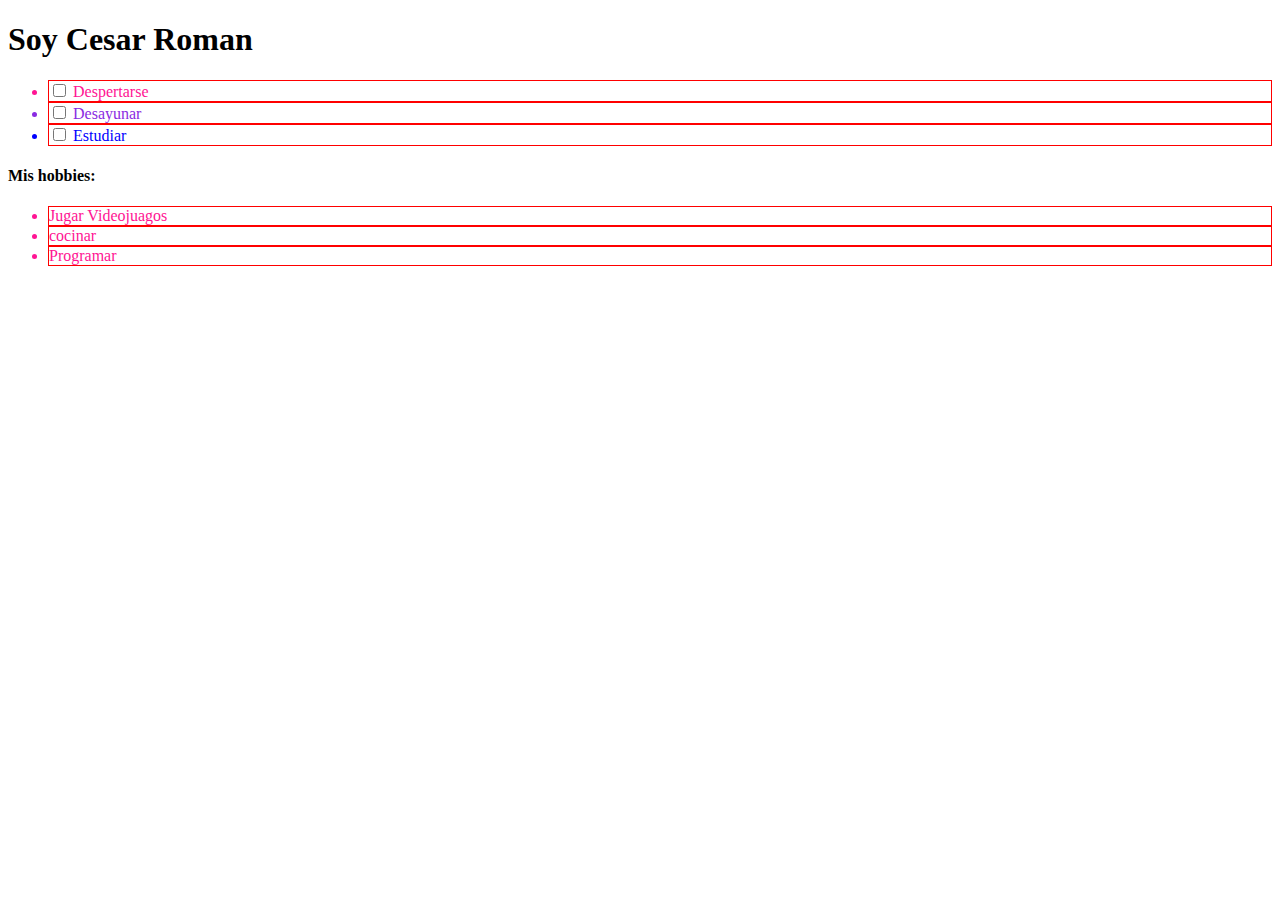
<file: index.html>
<!DOCTYPE html>
<html>
<head>
    <title>About Me</title>
    <link rel="stylesheet" type="text/css" href="todo.css">

    <style type="text/css">
        /* selector {
            property: value;
        }
        h1 {
          color: purple;
        }
        li {
          color:darkorange;
        }*/
    </style>
</head>
<body>
<h1>Soy Cesar Roman </h1>
<ul>
    <li>
      <input type="checkbox">
        Despertarse
    </li>
    <li id="todo2">
      <input type="checkbox">
        Desayunar
    </li>
    <li class="todo3">
      <input type="checkbox">
        Estudiar
    </li>
</ul>

<h4> Mis hobbies:</h4>
<ul>
    <li>Jugar Videojuagos</li>
    <li>cocinar</li>
    <li>Programar</li>
</ul>
</body>
</html>
</file>
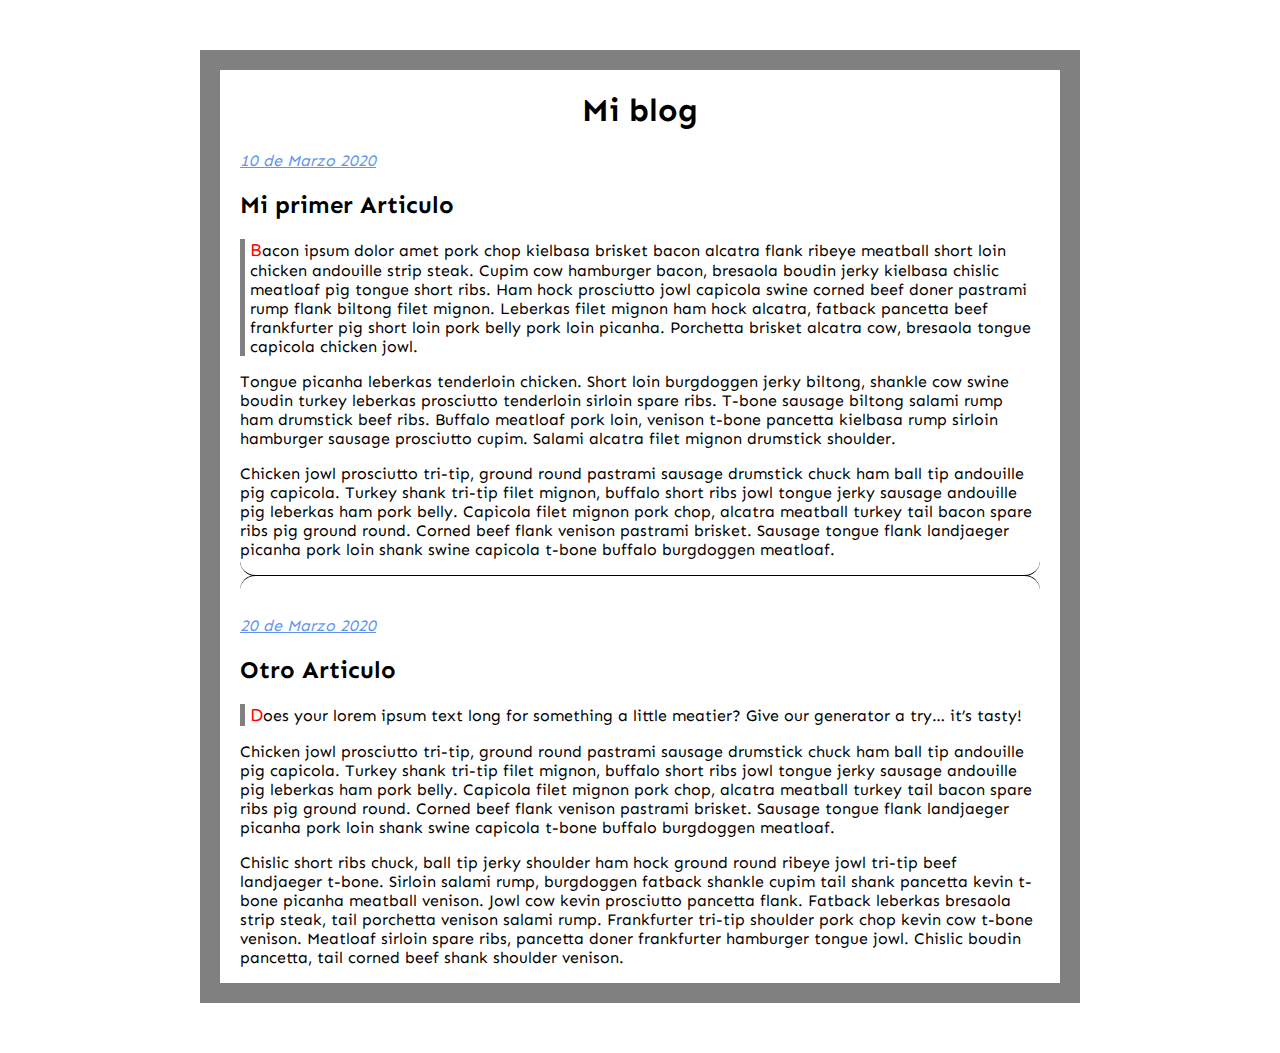
<file: blog.html>
<!DOCTYPE html>
<html>
<head>
    <title>Blog</title>
    <link rel="stylesheet" type="text/css" href="niceblog.css">
    <link href="https://fonts.googleapis.com/css?family=Sen&display=swap" rel="stylesheet">
</head>
<body>
<h1> Mi blog</h1>

<div class="post">
    <div class="date">10 de Marzo 2020</div>
    <h2>Mi primer Articulo</h2>
    <p>
        Bacon ipsum dolor amet pork chop kielbasa brisket bacon alcatra flank ribeye meatball short loin chicken andouille strip steak. Cupim cow hamburger bacon, bresaola boudin jerky kielbasa chislic meatloaf pig tongue short ribs. Ham hock prosciutto jowl capicola swine corned beef doner pastrami rump flank biltong filet mignon. Leberkas filet mignon ham hock alcatra, fatback pancetta beef frankfurter pig short loin pork belly pork loin picanha. Porchetta brisket alcatra cow, bresaola tongue capicola chicken jowl.
    </p>
    <p>
        Tongue picanha leberkas tenderloin chicken. Short loin burgdoggen jerky biltong, shankle cow swine boudin turkey leberkas prosciutto tenderloin sirloin spare ribs. T-bone sausage biltong salami rump ham drumstick beef ribs. Buffalo meatloaf pork loin, venison t-bone pancetta kielbasa rump sirloin hamburger sausage prosciutto cupim. Salami alcatra filet mignon drumstick shoulder.
    </p>
    <p>
        Chicken jowl prosciutto tri-tip, ground round pastrami sausage drumstick chuck ham ball tip andouille pig capicola. Turkey shank tri-tip filet mignon, buffalo short ribs jowl tongue jerky sausage andouille pig leberkas ham pork belly. Capicola filet mignon pork chop, alcatra meatball turkey tail bacon spare ribs pig ground round. Corned beef flank venison pastrami brisket. Sausage tongue flank landjaeger picanha pork loin shank swine capicola t-bone buffalo burgdoggen meatloaf.
    </p>
</div>
<hr>
<div class="post">
    <div class="date"> 20 de Marzo 2020</div>
    <h2>Otro Articulo</h2>
    <p>
        Does your lorem ipsum text long for something a little meatier? Give our generator a try… it’s tasty!
    </p>
    <p>
        Chicken jowl prosciutto tri-tip, ground round pastrami sausage drumstick chuck ham ball tip andouille pig capicola. Turkey shank tri-tip filet mignon, buffalo short ribs jowl tongue jerky sausage andouille pig leberkas ham pork belly. Capicola filet mignon pork chop, alcatra meatball turkey tail bacon spare ribs pig ground round. Corned beef flank venison pastrami brisket. Sausage tongue flank landjaeger picanha pork loin shank swine capicola t-bone buffalo burgdoggen meatloaf.
    </p>
    <p>
        Chislic short ribs chuck, ball tip jerky shoulder ham hock ground round ribeye jowl tri-tip beef landjaeger t-bone. Sirloin salami rump, burgdoggen fatback shankle cupim tail shank pancetta kevin t-bone picanha meatball venison. Jowl cow kevin prosciutto pancetta flank. Fatback leberkas bresaola strip steak, tail porchetta venison salami rump. Frankfurter tri-tip shoulder pork chop kevin cow t-bone venison. Meatloaf sirloin spare ribs, pancetta doner frankfurter hamburger tongue jowl. Chislic boudin pancetta, tail corned beef shank shoulder venison.
    </p>

</div>

</body>
</html>
</file>
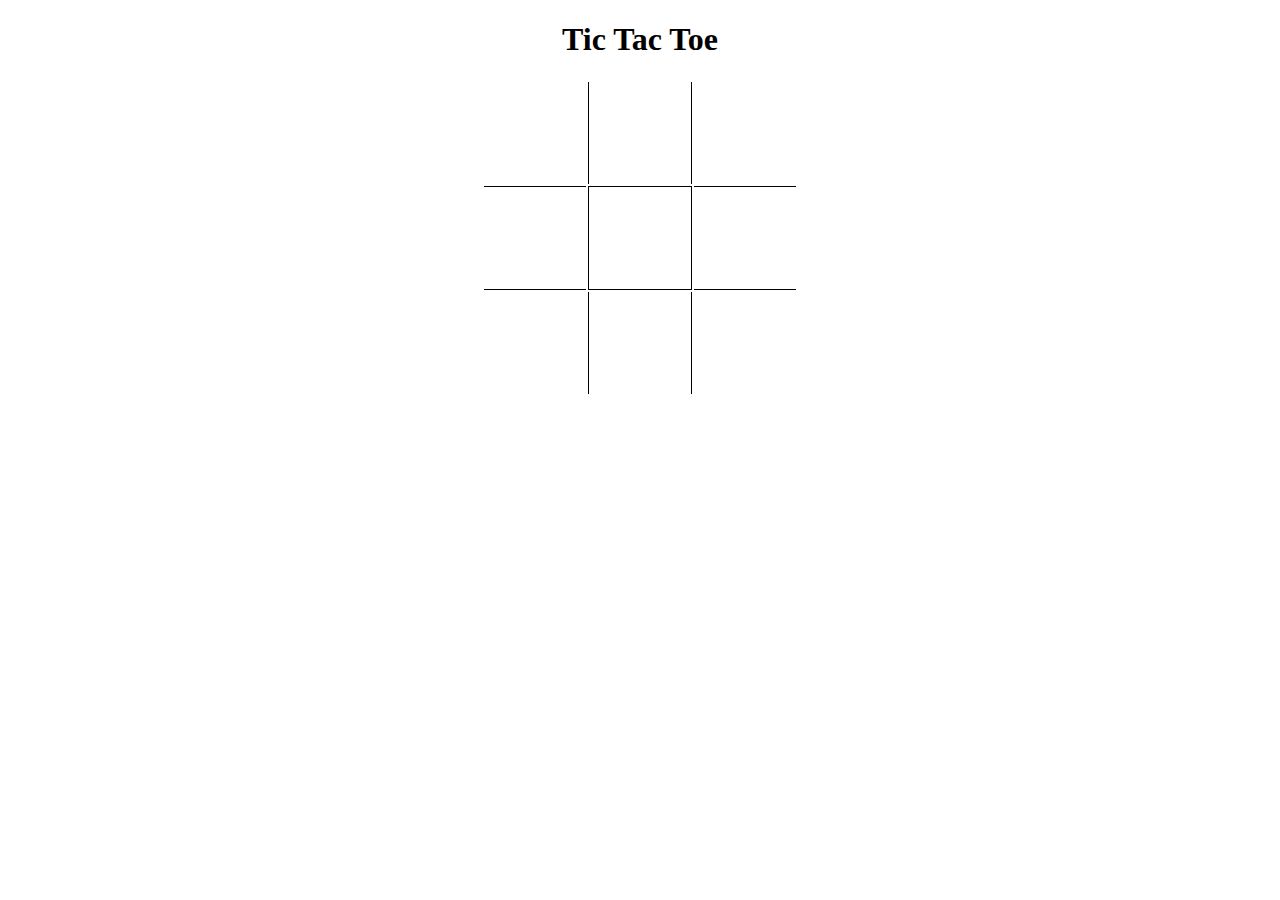
<file: board.html>
<!DOCTYPE html>
<html>
<head>
    <title>TTT Board</title>
    <style>
        h1 {
            font-family: "Bodoni MT";
            text-align: center;
        }
        table {
            margin: auto;
        }
        td {
            width: 100px;
            height: 100px;
        }
        .vertical {
            border-left: 1px solid black;
            border-right: 1px solid black;
        }
        .horizontal {
            border-top: 1px solid black;
            border-bottom: 1px solid black;
        }
        #central {
            border-top: 1px solid black;
            border-bottom: 1px solid black;
        }
    </style>
</head>
<body>
<h1> Tic Tac Toe </h1>
<table>
    <tr>
        <td> </td>
        <td class="vertical"> </td>
        <td></td>
    </tr>

    <tr>
        <td class="horizontal"> </td>
        <td class="vertical" id="central"> </td>
        <td class="horizontal"> </td>
    </tr>

    <tr>
        <td> </td>
        <td class="vertical"> </td>
        <td></td>
    </tr>
</table>
</body>
</html>
</file>
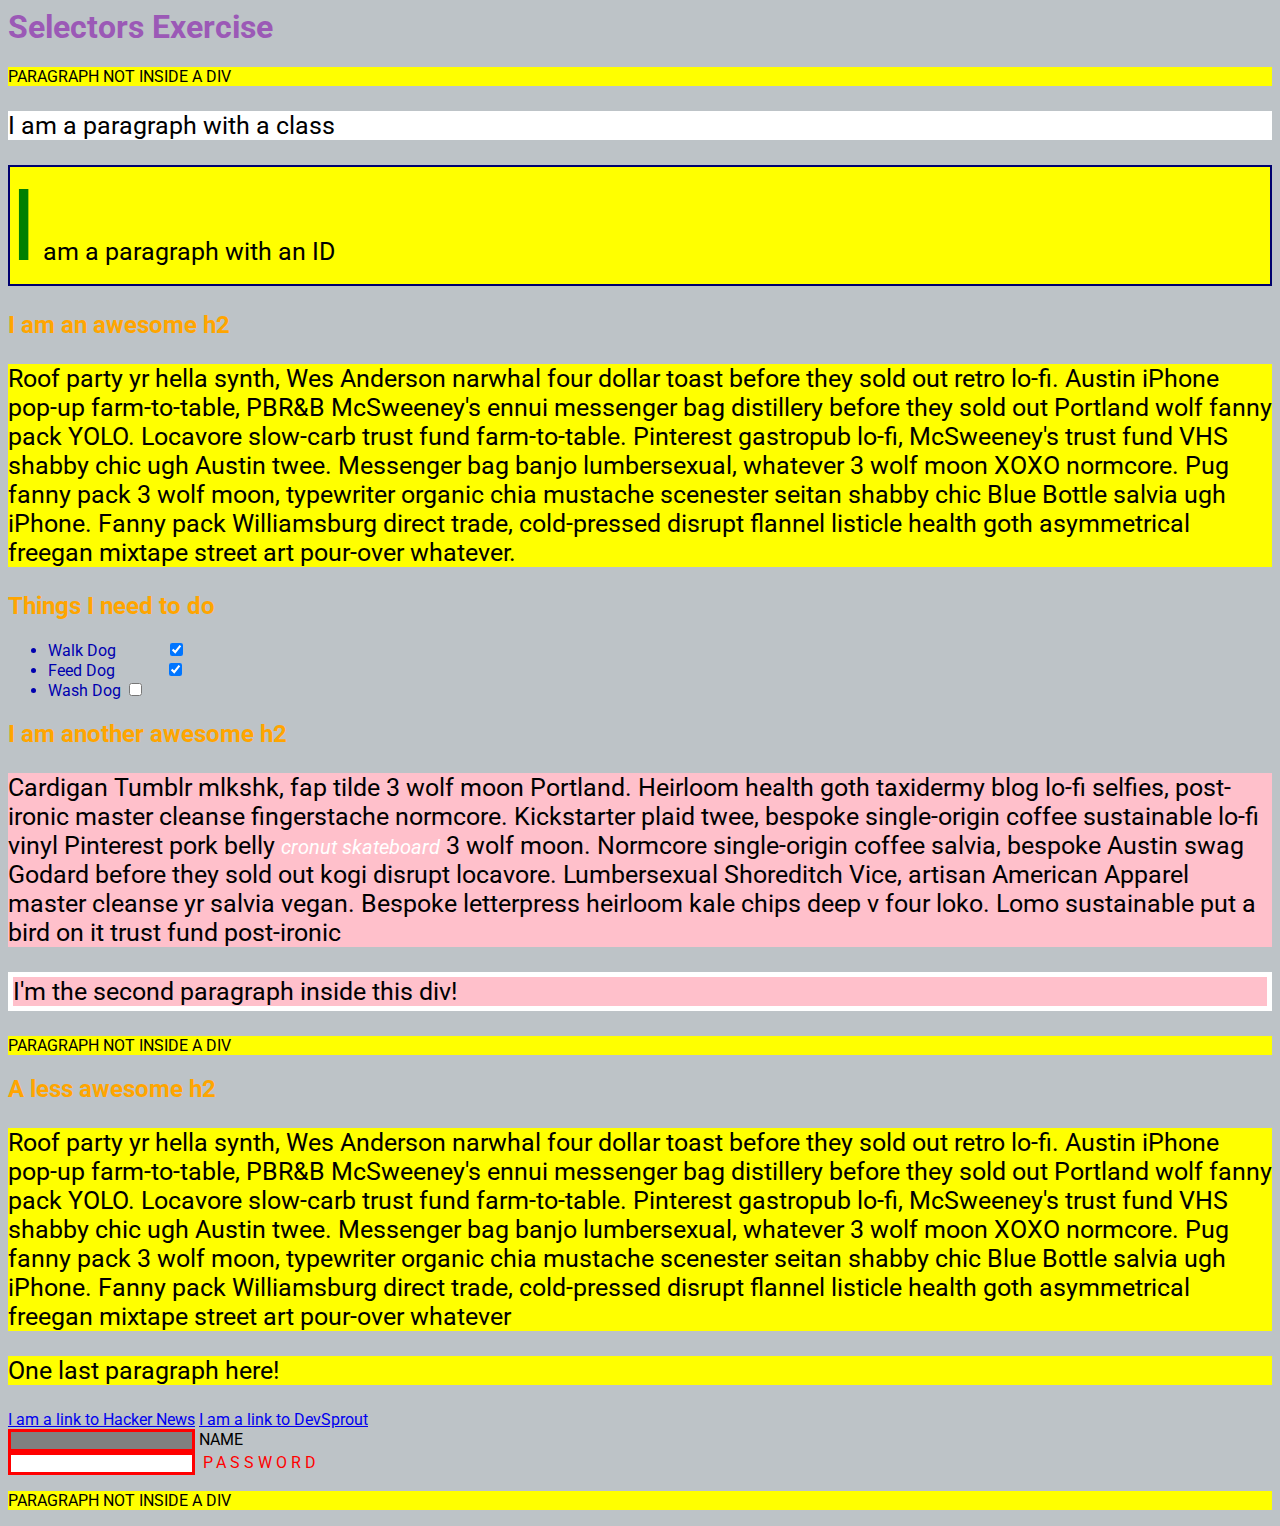
<file: selectorsExercise.html>
<html>
<head>
  <meta charset="UTF-8">
  <title>Selectors Exercise</title>
  <link rel="stylesheet" type="text/css" href="selectors.css">
  <link href="https://fonts.googleapis.com/css?family=Roboto&display=swap" rel="stylesheet">
</head>
<body>
  <h1>Selectors Exercise</h1>

<p>PARAGRAPH NOT INSIDE A DIV</p>

<div>
  <p class="hello">I am a paragraph with a class</p>
  <p id="special">I am a paragraph with an ID</p>

  <h2>I am an awesome h2</h2>
  
  
  <p>Roof party yr hella synth, Wes Anderson narwhal four dollar toast before they sold out retro lo-fi. Austin iPhone pop-up farm-to-table, PBR&B McSweeney's ennui messenger bag distillery before they sold out Portland wolf fanny pack YOLO. Locavore slow-carb trust fund farm-to-table. Pinterest gastropub lo-fi, McSweeney's trust fund VHS shabby chic ugh Austin twee. Messenger bag banjo lumbersexual, whatever 3 wolf moon XOXO normcore. Pug fanny pack 3 wolf moon, typewriter organic chia mustache scenester seitan shabby chic Blue Bottle salvia ugh iPhone. Fanny pack Williamsburg direct trade, cold-pressed disrupt flannel listicle health goth asymmetrical freegan mixtape street art pour-over whatever.</p>

</div>

<div>
  <h2>Things I need to do</h2>

  <ul>
    <li>Walk Dog <input type="checkbox" checked> </li>
    <li>Feed Dog <input type="checkbox" checked> </li>
    <li>Wash Dog <input type="checkbox"></li>
  </ul>
</div>

<div>
  <h2>I am another awesome h2</h2>

  <p>Cardigan Tumblr mlkshk, fap tilde 3 wolf moon Portland. Heirloom health goth taxidermy blog lo-fi selfies, post-ironic master cleanse fingerstache normcore. Kickstarter plaid twee, bespoke single-origin coffee sustainable lo-fi vinyl Pinterest pork belly <em>cronut skateboard</em> 3 wolf moon. Normcore single-origin coffee salvia, bespoke Austin swag Godard before they sold out kogi disrupt locavore. Lumbersexual Shoreditch Vice, artisan American Apparel master cleanse yr salvia vegan. Bespoke letterpress heirloom kale chips deep v four loko. Lomo sustainable put a bird on it trust fund post-ironic</p>

  <p>I'm the second paragraph inside this div!</p>
</div>

<p>PARAGRAPH NOT INSIDE A DIV</p>


<div>
  <h2>A less awesome h2</h2>

  <p>Roof party yr hella synth, Wes Anderson narwhal four dollar toast before they sold out retro lo-fi. Austin iPhone pop-up farm-to-table, PBR&B McSweeney's ennui messenger bag distillery before they sold out Portland wolf fanny pack YOLO. Locavore slow-carb trust fund farm-to-table. Pinterest gastropub lo-fi, McSweeney's trust fund VHS shabby chic ugh Austin twee. Messenger bag banjo lumbersexual, whatever 3 wolf moon XOXO normcore. Pug fanny pack 3 wolf moon, typewriter organic chia mustache scenester seitan shabby chic Blue Bottle salvia ugh iPhone. Fanny pack Williamsburg direct trade, cold-pressed disrupt flannel listicle health goth asymmetrical freegan mixtape street art pour-over whatever</p>

  <p>One last paragraph here!</p>

  <a href="https://news.ycombinator.com/">I am a link to Hacker News</a>
  <a href="https://www.devsprout.io">I am a link to DevSprout</a>
  <br>

  <input type="text" name="name" /><label> Name</label><br/>
  <input type="password" name="password" /><label> Password</label><br/>

</div>

<p>PARAGRAPH NOT INSIDE A DIV</p>

</body>
</html>
</file>
<file: todo.css>
body {
    background: #ffffff;
}
li {
    color: deeppink;
    border: 1px solid #FF0000;
}
#todo2 {
    color: blueviolet;
}
.todo3 {
    color: blue;
}
</file>
<file: niceblog.css>
html {
    background: url("https://st.depositphotos.com/1813957/4912/i/950/depositphotos_49121505-stock-photo-turquoise-pastel-vintage-background.jpg");
    background-repeat: no-repeat;
    background-size: cover;
}
h1 {
    text-align: center;
}
body {
    font-family: 'Sen', sans-serif;
    margin: 50px 200px 50px 200px;
    border: 20px solid grey;
    padding-left: 20px;
    padding-right: 20px;
    background: rgba(255,255,255,.5);
}
.post{
    margin-top: 10px;
}
div p:nth-of-type(1) {
    border-left: 5px solid grey;
    padding-left: 5px;
}
.date {
    text-decoration: underline;
    color: cornflowerblue;
    font-style: italic;
}
div p:nth-of-type(1):first-letter {
    color: red;
    font-size: large;
    font-weight: 100;
}
/* Flaired edges, by Tomas Theunissen */

hr {
    overflow: visible; /* For IE */
    height: 30px;
    border-style: solid;
    border-color: black;
    border-width: 1px 0 0 0;
    border-radius: 20px;
}
hr:before { /* Not really supposed to work, but does */
    display: block;
    content: "";
    height: 30px;
    margin-top: -31px;
    border-style: solid;
    border-color: black;
    border-width: 0 0 1px 0;
    border-radius: 20px;
}
</file>
<file: selectors.css>
/* Style the HTML elements according to the following instructions. 
DO NOT ALTER THE EXISTING HTML TO DO THIS.  WRITE ONLY CSS! */

/* Give the <body> element a background of #bdc3c7*/
body {
    background: #bdc3c7;
    font-family: roboto;
}
/* Make the <h1> element #9b59b6*/
h1 {
    color: #9b59b6;
}
/* Make all <h2> elements orange */
h2 {
    color: orange;
}
/* Make all <li> elements blue(pick your own hexadecimal blue)*/
li {
    color: #0000af;
}
/*Change the background on every paragraph to be yellow*/
p {
    background: yellow;
}
/*Make all inputs have a 3px red border*/
input {
    border: 3px solid red;
}
/* Give everything with the class 'hello' a white background*/
.hello {
    background: white;
}
/* Give the element with id 'special' a 2px solid blue border(pick your own rgb blue)*/
#special {
    border: 2px solid rgb(0,0,110);
}

/*Make all the <p>'s that are nested inside of divs 25px font(font-size: 25px)*/
div p {
    font-size: 25px;
}
/*Make only inputs with type 'text' have a gray background*/
input[type=text] {
    background: gray;
}
/* Give both <p>'s inside the 3rd <div> a pink background*/
div:nth-of-type(3) p {
    background: pink;
}
/* Give the 2nd <p> inside the 3rd <div> a 5px white border*/
div:nth-of-type(3) p:nth-of-type(2){
    border: 5px solid white;
}

/* Make the <em> in the 3rd <div> element white and 20px font(font-size:20px)*/
div:nth-of-type(3) em{
    color: white;
    font-size: 20px;
}

/*BONUS CHALLENGES*/
/*You may need to research some other selectors and properties*/
label:nth-of-type(2) {
    color: red;
    letter-spacing: 4px;
}
/*Make all "checked" checkboxes have a left margin of 50px(margin-left: 50px)*/
input[type=checkbox]:checked{
    margin-left: 50px;
}
/* Make the <label> elements all UPPERCASE without changing the HTML(definitely look this one up*/
label{
    text-transform: uppercase;
}
/*Make the first letter of the element with id 'special' green and 100px font size(font-size: 100)*/
#special:first-letter {
    color: green;
    font-size: 100px;
}
/*Make the <h1> element's color change to blue when hovered over */
h1:hover {
    color: #0000ff;
}
/*Make the <a> element's that have been visited gray */
a:visited {
    color: grey;
}
</file>
